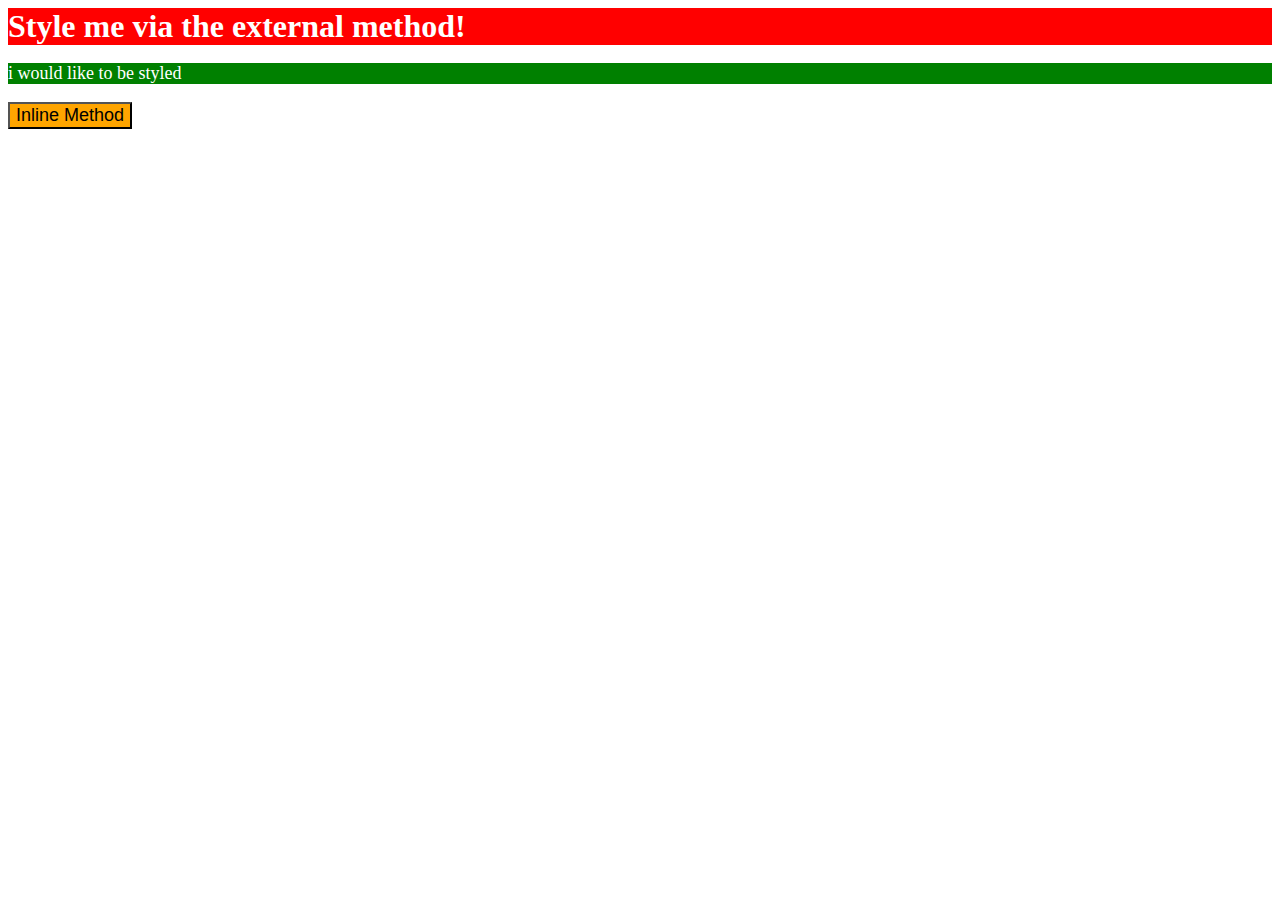
<file: 01-css-methods/index.html>
<!DOCTYPE html>
<html lang="en">
<head>
    <meta charset="UTF-8">
    <meta name="viewport" content="width=device-width, initial-scale=1.0">
    <title>Document</title>
    <link rel="stylesheet" href="style.css">
</head>
<body>
    
<style>

p {
    background-color: green;
    color: white;
    font-size: 18px;
}

</style>

<div>
Style me via the external method!
</div>

<p>i would like to be styled</p>

<button style="background-color: orange; font-size: 18px;">Inline Method</button>

</body>
</html>
</file>
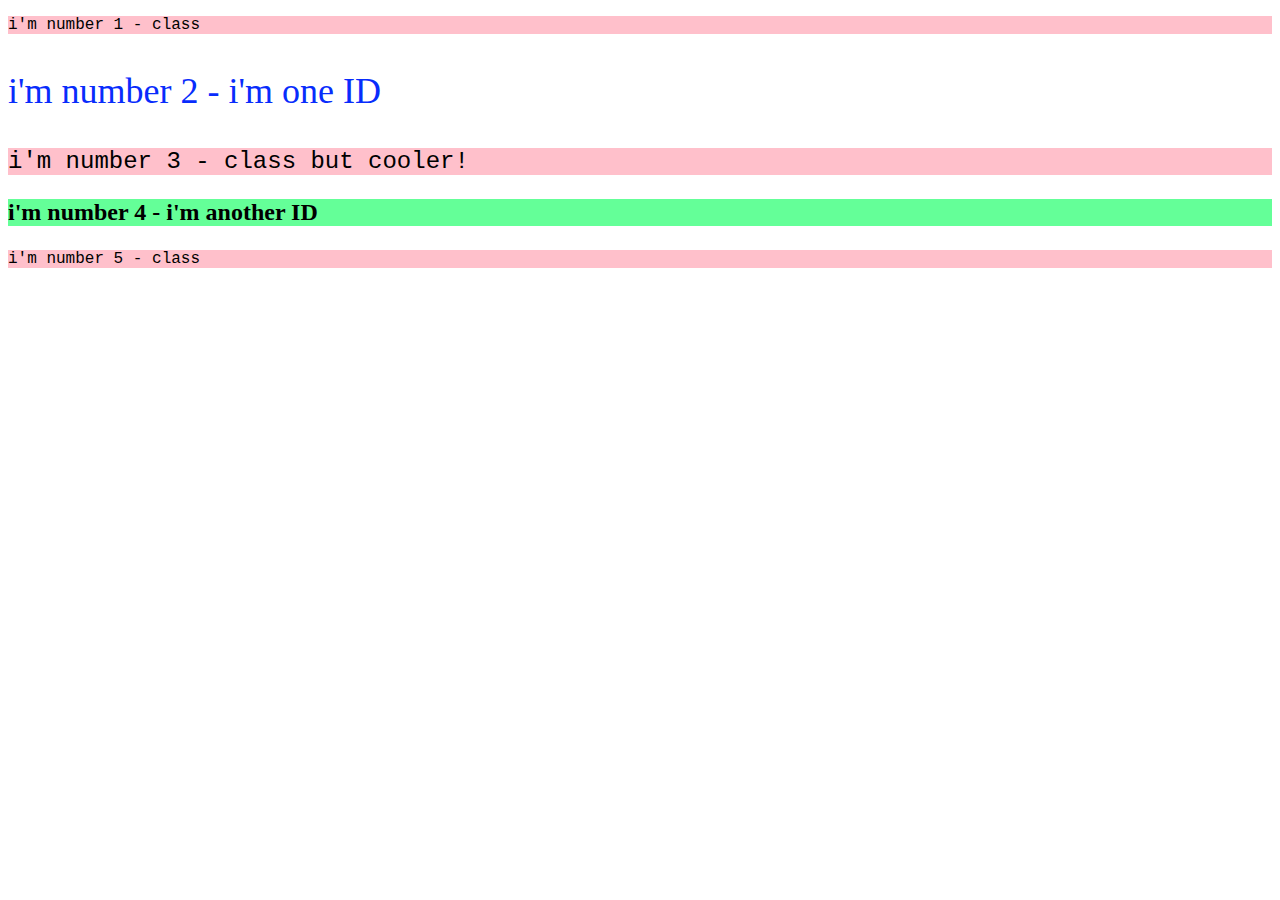
<file: 02-class-id-selectors/index.html>
<!DOCTYPE html>
<html lang="en">
<head>
    <meta charset="UTF-8">
    <meta name="viewport" content="width=device-width, initial-scale=1.0">
    <title>Document</title>
    <link rel="stylesheet" href="style.css">

</head>
<body>
    

<p class="odd">i'm number 1 - class</p>
<p id="two">i'm number 2 - i'm one ID</p>
<p class="odd adjust-font-size">i'm number 3 - class but cooler!</p>
<p id="four" class="adjust-font-size">i'm number 4 - i'm another ID</p>
<p class="odd">i'm number 5 - class</p>


</body>
</html>
</file>
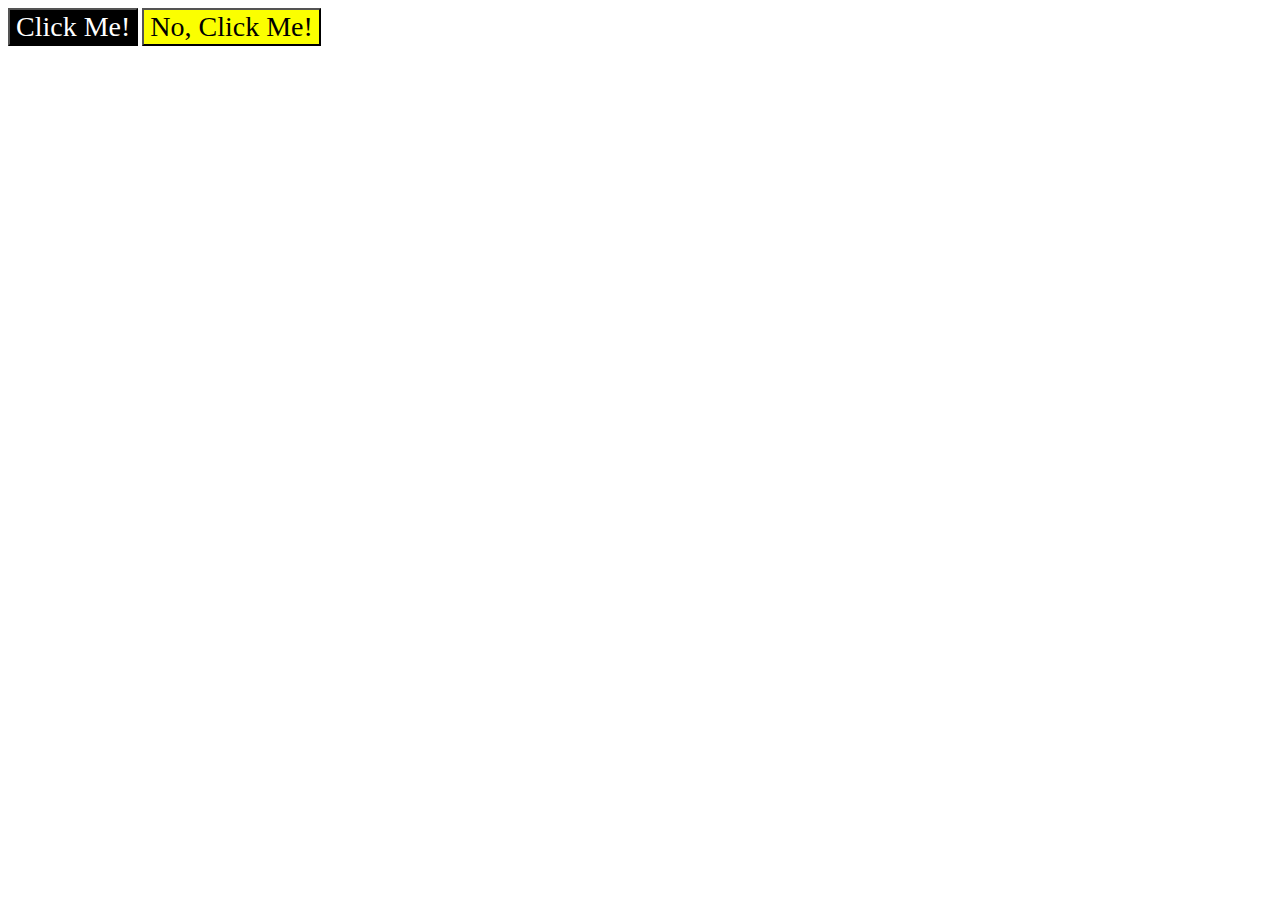
<file: 03-grouping-selectors/index.html>
<!DOCTYPE html>
<html lang="en">
<head>
    <meta charset="UTF-8">
    <meta name="viewport" content="width=device-width, initial-scale=1.0">
    <title>Document</title>
     <link rel="stylesheet" href="style.css">

</head>
<body>
   
   <button class="left">Click Me!</button>
   <button class="right">No, Click Me!</button> 

</body>
</html>
</file>
<file: 01-css-methods/style.css>
div {
    background-color: red;
    color: white;
    font-size: 32px;
    align-items: center;
    font-weight: bold;
}
</file>
<file: 02-class-id-selectors/style.css>
.odd {

    background-color: pink;
    font-family: 'Courier New', Courier, monospace;
}


#two {
    color: rgb(8, 44, 252);
    font-size: 36px;
}


.adjust-font-size {
    font-size: 24px;
}

#four {
    background-color: rgb(100, 255, 152);
    font-weight: bold;
}
</file>
<file: 03-grouping-selectors/style.css>
.left,
.right {
    font-size: 28px;
    font-family:"Times New Roman", Helvetica, sans-serif ;

}


.left {
    background-color: black;
    color: white;
}

.right {
    background-color: rgb(251, 255, 0);
    color: black;
}
</file>
